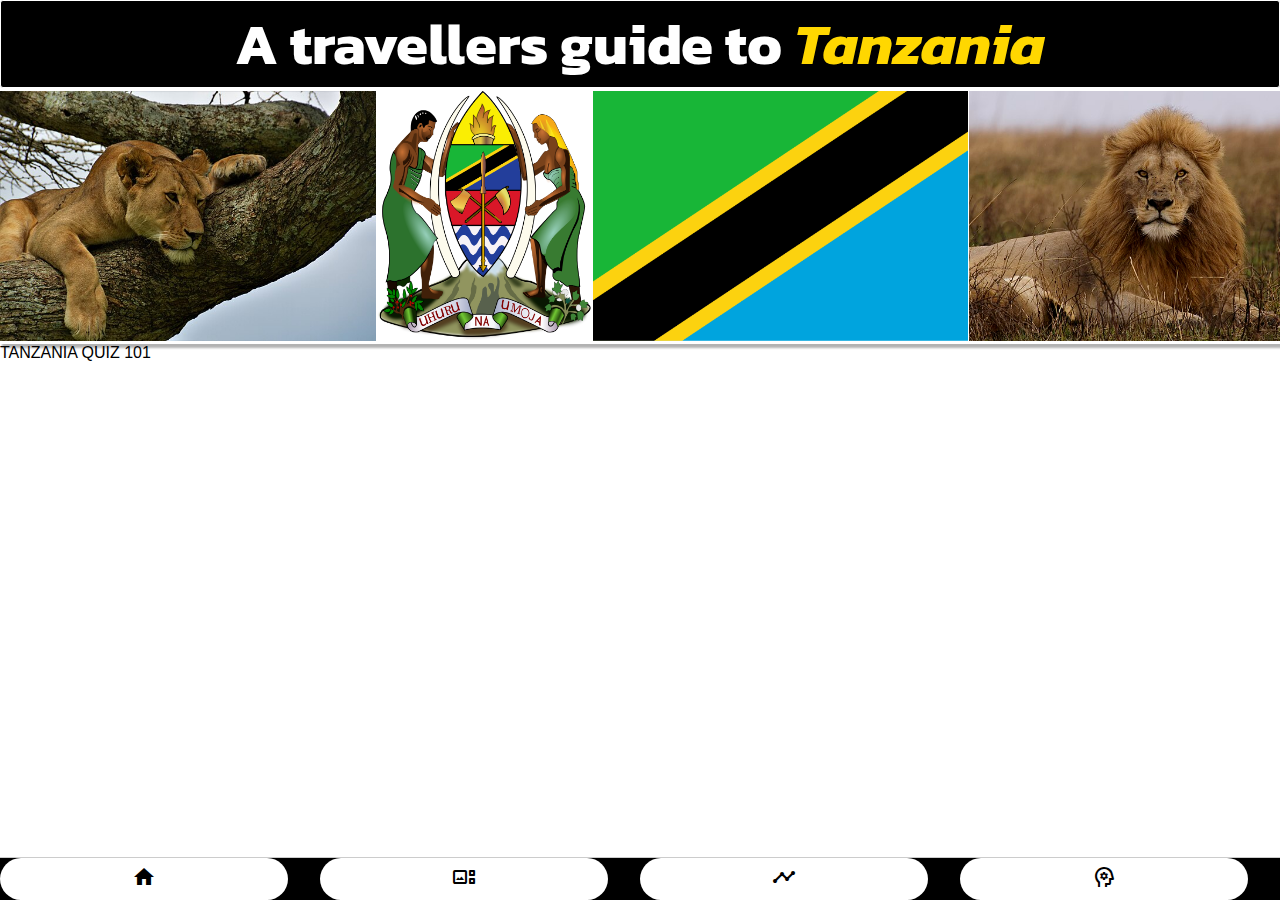
<file: quiz.html>
<!DOCTYPE html>
<html lang="en">

<head>
    <meta charset="UTF-8">
    <meta name="viewport" content="width=device-width, initial-scale=1.0">
    <title>Tanzania Quiz 101</title>
    <link rel="stylesheet" href="assets/css/styles.css">
    <!-- Icons -->
    <link rel="stylesheet" href="https://fonts.googleapis.com/icon?family=Material+Icons">
    <link rel="stylesheet"
        href="https://fonts.googleapis.com/css2?family=Material+Symbols+Outlined:opsz,wght,FILL,GRAD@24,400,0,0" />
    <link rel="stylesheet"
        href="https://fonts.googleapis.com/css2?family=Material+Symbols+Outlined:opsz,wght,FILL,GRAD@20..48,100..700,0..1,-50..200" />
    <link rel="stylesheet"
        href="https://fonts.googleapis.com/css2?family=Material+Symbols+Outlined:opsz,wght,FILL,GRAD@24,400,0,0" />
</head>

<body>
    <!-- Header -->
    <header>
        <!-- Headline -->
        <h1>A travellers guide to <em style="color: gold">Tanzania</em></h1>
        <div class="flex-row-images">
            <img src="assets/images/Lion_tree.jpg" alt="Lion on a tree">
            <img src="assets/images/Coat_of_arms_of_Tanzania.svg.png" alt="Coat of arms of Tanzania">
            <img src="assets/images/Flag_of_Tanzania.svg.png" alt="Flag of Tanzania">
            <img src="assets/images/640pxSerengetiNationalPark08lionPantheraleo.jpg" alt="Head on an Impala">
        </div>
    </header>
    <!-- Main Content -->
    <main>TANZANIA QUIZ 101</main>
    <footer></footer>
    <!-- Mobile Navigations -->
    <nav>
        <a href="index.html" title="Go to Home!"><i class="material-icons">home</i></a>
        <a href="gallery.html" title="Check out our marvelous Gallery!"><span
                class="material-symbols-outlined">gallery_thumbnail</span></a>
        <a href="plan.html" title="Get inspired and plan your journey!"><span
                class="material-symbols-outlined">timeline</span></a>
        <a href="quiz.html" title="Test your knowledge with our 'Tanzania 101 Quiz!"><span
                class="material-symbols-outlined">psychology</span></a>
    </nav>
</body>

</html>
</file>
<file: assets/css/styles.css>
/* Google Fonts */
@import url('https://fonts.googleapis.com/css2?family=Kanit:ital,wght@0,100;0,200;0,300;0,400;0,500;0,600;0,700;0,800;0,900;1,100;1,200;1,300;1,400;1,500;1,600;1,700;1,800;1,900&display=swap');

* {
    margin: 0;
    padding: 0;
    box-sizing: border-box;
}

body {
    background-color: white;
    font-family: Helvetica, sans-serif;
}

header p,
h1 {
    width: 100vw;
    font-size: 4.5vw;
    text-align: center;
    font-family: "Kanit", sans-serif;
    font-weight: 700;
    font-style: normal;
    background-color: #000;
    color: #fff;
    width: 100%;
    border: 1px solid white;
    border-radius: 3px;
}

header p {
    padding: 5px 0;
    font-size: 20px;
}

.flex-row-images {
    display: flex;
    justify-content: space-around;
    height: 20vw;
    width: 100%;
    padding: 3px 0;
    box-shadow: 2px 4px 2px rgba(0, 0, 0, 0.3);
    gap: 1px;
}

nav {
    position: fixed;
    bottom: 0;
    width: 100%;
    background-color: #000;
    z-index: 100;
    display: flex;
    justify-content: space-around;
    border-top: 1px solid #ccc;
}

nav a {
    flex: 1;
    text-align: center;
    padding: 10px;
    text-decoration: none;
    color: black;
    border-radius: 999px;
    background-color: white;
    padding: 7px;
    margin-right: 2.5%;
}

/* LANDING PAGE */
#landing-page {
    padding: 0 1rem;
}

.flex-grid {
    display: flex;
    flex-direction: column;
}

.section {
    padding: 20px;
    background-color: #ffe29f;
    border: 1px solid #ddd;
    border-radius: 8px;
    margin: 10px 0;
}

.section h2 {
    font-size: 32px;
    margin-bottom: 10px;
    font-family: "Kanit", sans-serif;
}

.section p {
    text-align: justify;
    font-size: 20px;
}

#landing-page .section a {
    text-decoration: none;
    color: black;
}

.section-link:hover {
    background-color: rgba(222, 184, 135, 0.007);
}

/* DISCOVER ARTICLE */

#discover div {
    display: flex;
    flex-direction: column;
    justify-content: space-evenly;
    padding: 2%;
}

#discover p {
    padding: 5px 0;
}

#discover figure {
    display: flex;
    flex-direction: column;
    align-items: center;
    padding: 2%;
}

#discover figcaption {
    text-align: justify;
    font-size: 16px;
    font-style: italic;
}

#discover img {
    padding: 2%;
    max-width: 100%;
}

.source {
    text-align: left !important;
}

iframe {
    width: 100%;
}

aside.container {
    background-color: #f0f0f0;
    padding: 15px;
    border-radius: 8px;
    border-left: 5px solid #007BFF;
}


/* GALLERY */
.gallery {
    padding: 20px;
    text-align: center;
}

.gallery-item img {
    width: 100%;
    height: auto;
    border: 2px solid #ddd;
    border-radius: 5px;
    height: 500px;
    object-fit: cover;
}

.gallery-item figcaption {
    text-align: center;
    width: 100%;
    margin-top: 5px;
    background-color: #fff;
    border: 2px solid #ddd;
    border-radius: 5px;
    font-size: 16px;
    padding: 12px;
}

/* FOOTER */
footer {
    display: flex;
    justify-content:stretch;
    margin-bottom: 3rem;
}

footer figure {
    padding: 13px;
    background-color: #ffe29f;
    border: 1px solid #ddd;
    border-radius: 8px;
    width: 200%;
}

#contact {
    padding: 16px;
    background-color: #ffe29f;
    border: 1px solid #ddd;
    border-radius: 8px;
    margin: 0 2px !important;
    width: 100%;
}

#contact input {
    width: 100%;
    margin-bottom: 2%;
}

#contact textarea {
    width: 100%;
    height: 200px;
    max-height: fit-content;
}

#contact input[type=submit] {
    display: inline-block;
    margin-top: 20px;
    padding: 10px 15px;
    background-color: #007BFF;
    color: #fff;
    border: none;
    border-radius: 5px;
    cursor: pointer;
    text-align: center;
}

/* MEDIA QUERY */
@media(min-width: 768px) {
    .flex-grid {
        display: grid;
        grid-template-columns: 1fr 1fr;
        grid-column-gap: 20px;
    }
    footer figure {
        width: 50%;
    }
}
</file>
